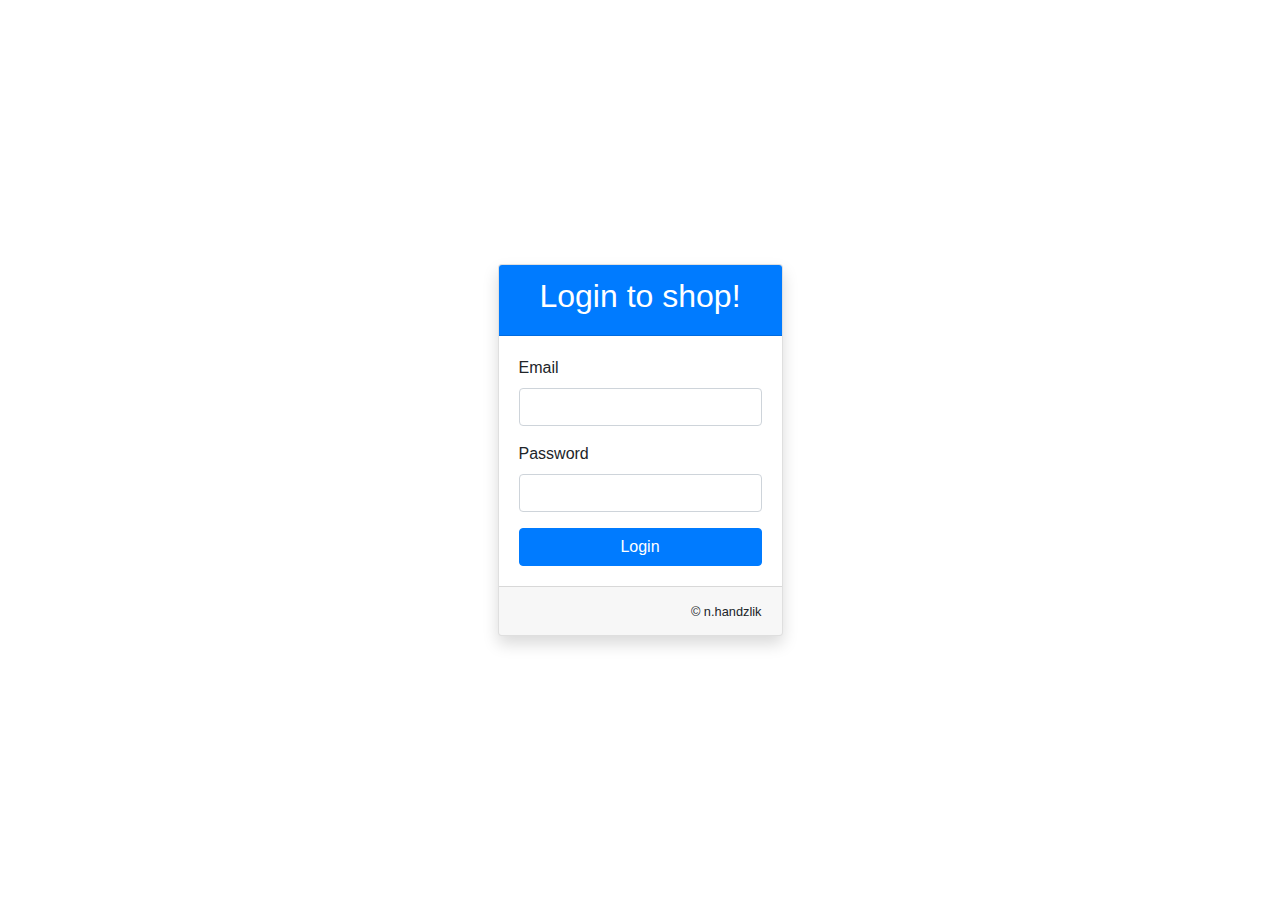
<file: shoppinglist/list.html>
<!DOCTYPE html>
<html>
<head>
	<title>shoppinglist</title>
	<link rel="stylesheet" type="text/css" href="css/bootstrap.css">
</head>
<body>
	<div class="container vh-100">
		<div class="row justify-content-center h-100">
			<div class="card w-25 my-auto shadow">
				<div class="card-header text-center bg-primary text-white">
					<h2>Login to shop!</h2>
				</div>
				<div class="card-body">
					<form action="login.php" method="post">
						<div class="form-group">
							<label for="email">Email</label>
							<input type="email" id="email" class="form-control" name="email" />
						</div>
						<div class="form-group">
							<label for="password">Password</label>
							<input type="password" id="password" class="form-control" name="password" />
						</div>
						<input type="submit" class="btn btn-primary w-100" value="Login" name="">
					</form>
				</div>
				<div class="card-footer text-right">
					<small>&copy; n.handzlik</small>
				</div>
			</div>
		</div>
	</div>
</body>
</html>
</file>
